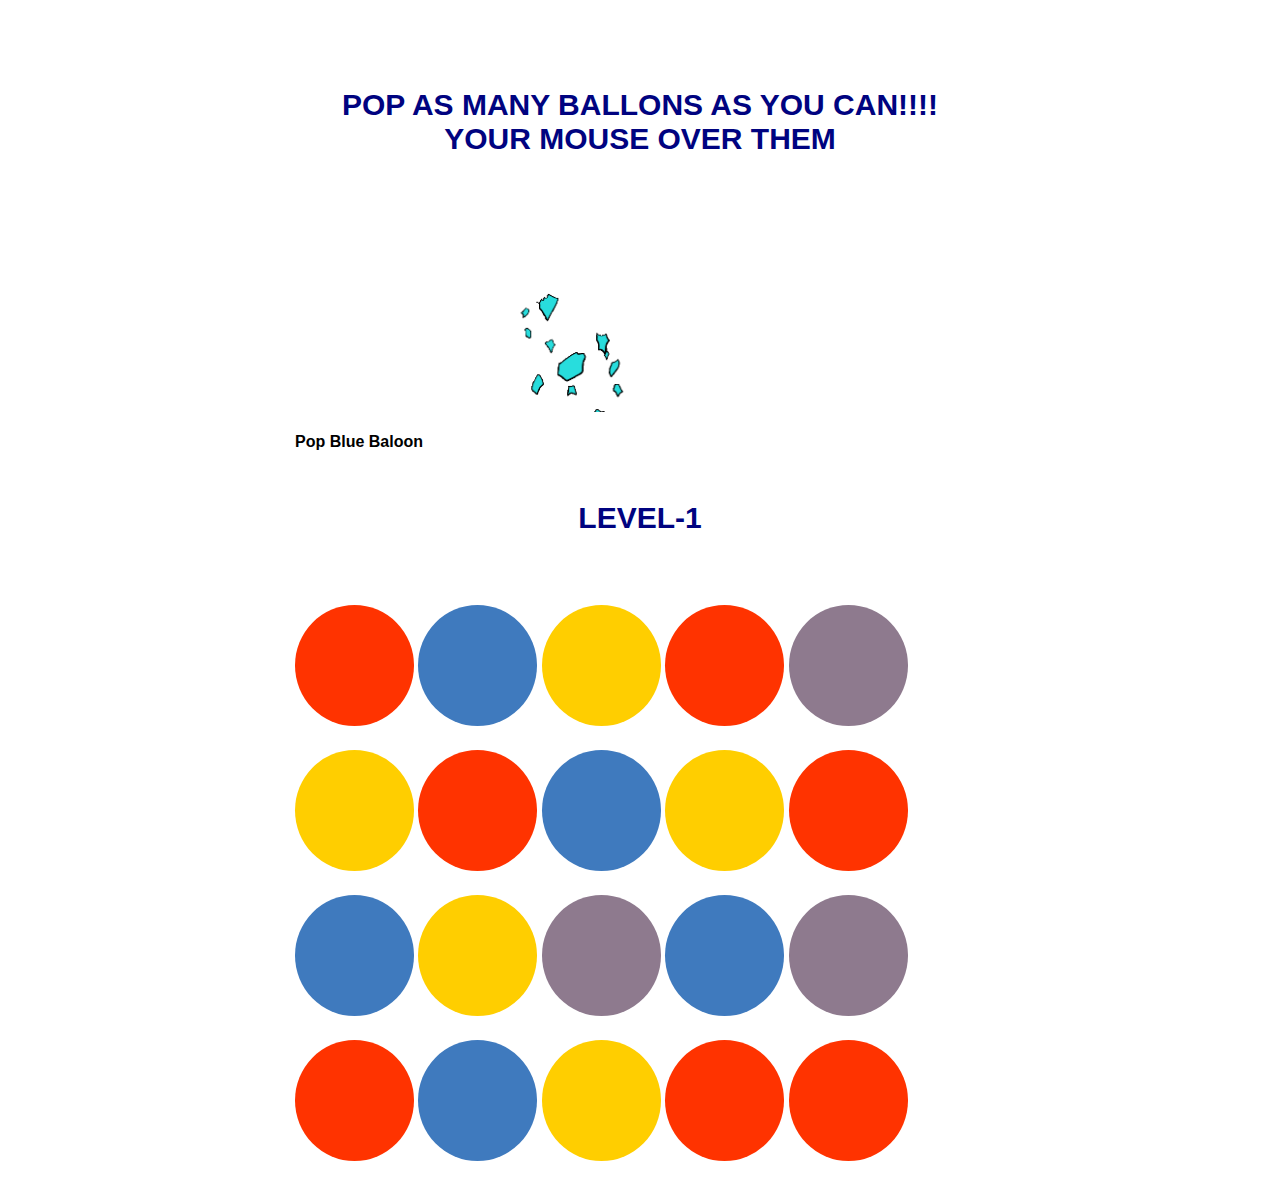
<file: game.html>
<html lang="en">
<head>
    <meta charset="UTF-8">
    <meta http-equiv="X-UA-Compatible" content="IE=edge">
    <meta name="viewport" content="width=device-width, initial-scale=1.0">
    <link rel="stylesheet" href="./game.css">
   <script src="./game.js"></script>
   <title>Popup Baloon</title>
</head>
<body>
    <div class="wrapper">
        <h1>Pop as many ballons as you can!!!!
        </br>your mouse over them</h1>
        <div id="all popped">
       <img src="popup.gif" height="25%">
    </div>
    <h4>Pop Blue Baloon</h4>
    <h1>Level-1</h1>
    <div id="balloons">
        <div class="balloon"></div>
        <div class="balloon"></div>
        <div class="blue"></div>
        <div class="balloon"></div>
        <div class="blue"></div>
        <div class="balloon"></div>
        <div class="blue"></div>
        <div class="balloon"></div>
        <div class="blue"></div>
        <div class="balloon"></div>
        <div class="balloon"></div>
        <div class="balloon"></div>
        <div class="blue"></div>
        <div class="balloon"></div>
        <div class="blue"></div>
        <div class="balloon"></div>
        <div class="blue"></div>
        <div class="balloon"></div>
        <div class="balloon"></div>
        <div class="blue"></div>
    </div>
    <a href="./game2.html"></a>
</body>
</html>
</file>
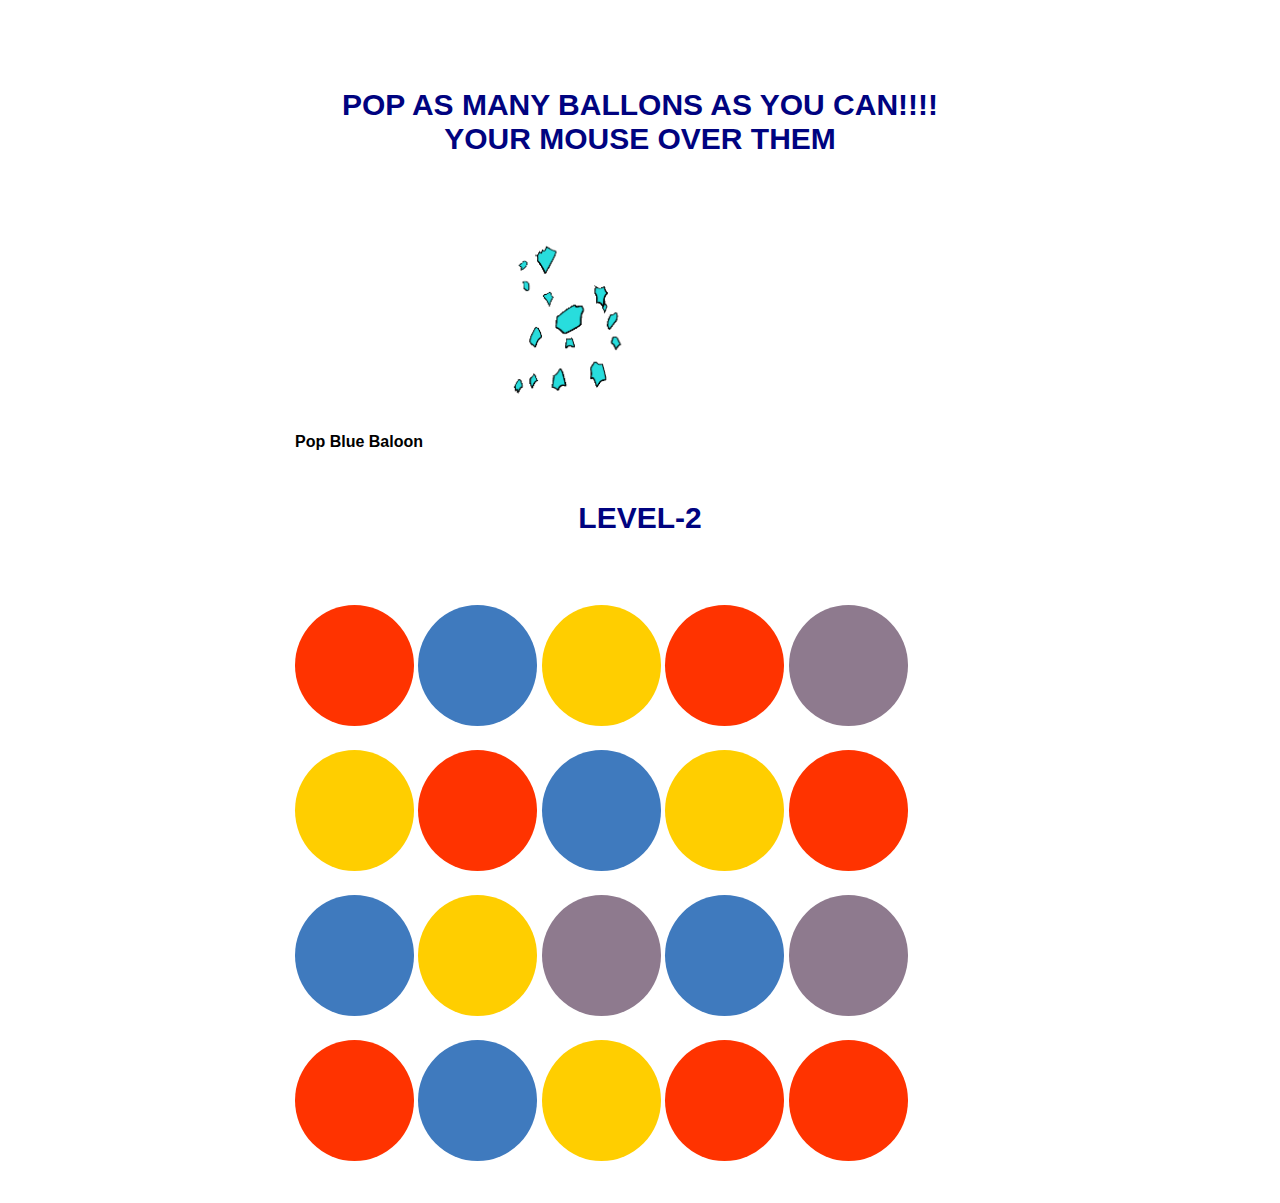
<file: game2.html>
<html lang="en">
<head>
    <meta charset="UTF-8">
    <meta http-equiv="X-UA-Compatible" content="IE=edge">
    <meta name="viewport" content="width=device-width, initial-scale=1.0">
    <link rel="stylesheet" href="./game.css">
   <script src="./game.js"></script>
   <title>Popup Baloon</title>
</head>
<body>

    <div class="wrapper">
        <h1>Pop as many ballons as you can!!!!
        </br>your mouse over them</h1>
        <div id="all popped">
       <img src="popup.gif" height="25%">
    </div>
    <h4>Pop Blue Baloon</h4>
    <h1>Level-2</h1>
    <div id="balloons">
        <div class="balloon"></div>
        <div class="balloon"></div>
        <div class="blue"></div>
        <div class="balloon"></div>
        <div class="blue"></div>
        <div class="balloon"></div>
        <div class="blue"></div>
        <div class="balloon"></div>
        <div class="blue"></div>
        <div class="balloon"></div>
        <div class="balloon"></div>
        <div class="balloon"></div>
        <div class="blue"></div>
        <div class="balloon"></div>
        <div class="blue"></div>
        <div class="balloon"></div>
        <div class="blue"></div>
        <div class="balloon"></div>
        <div class="balloon"></div>
        <div class="blue"></div>
    </div>
    <a href="./game3.html"></a>
</body>
</html>
</file>
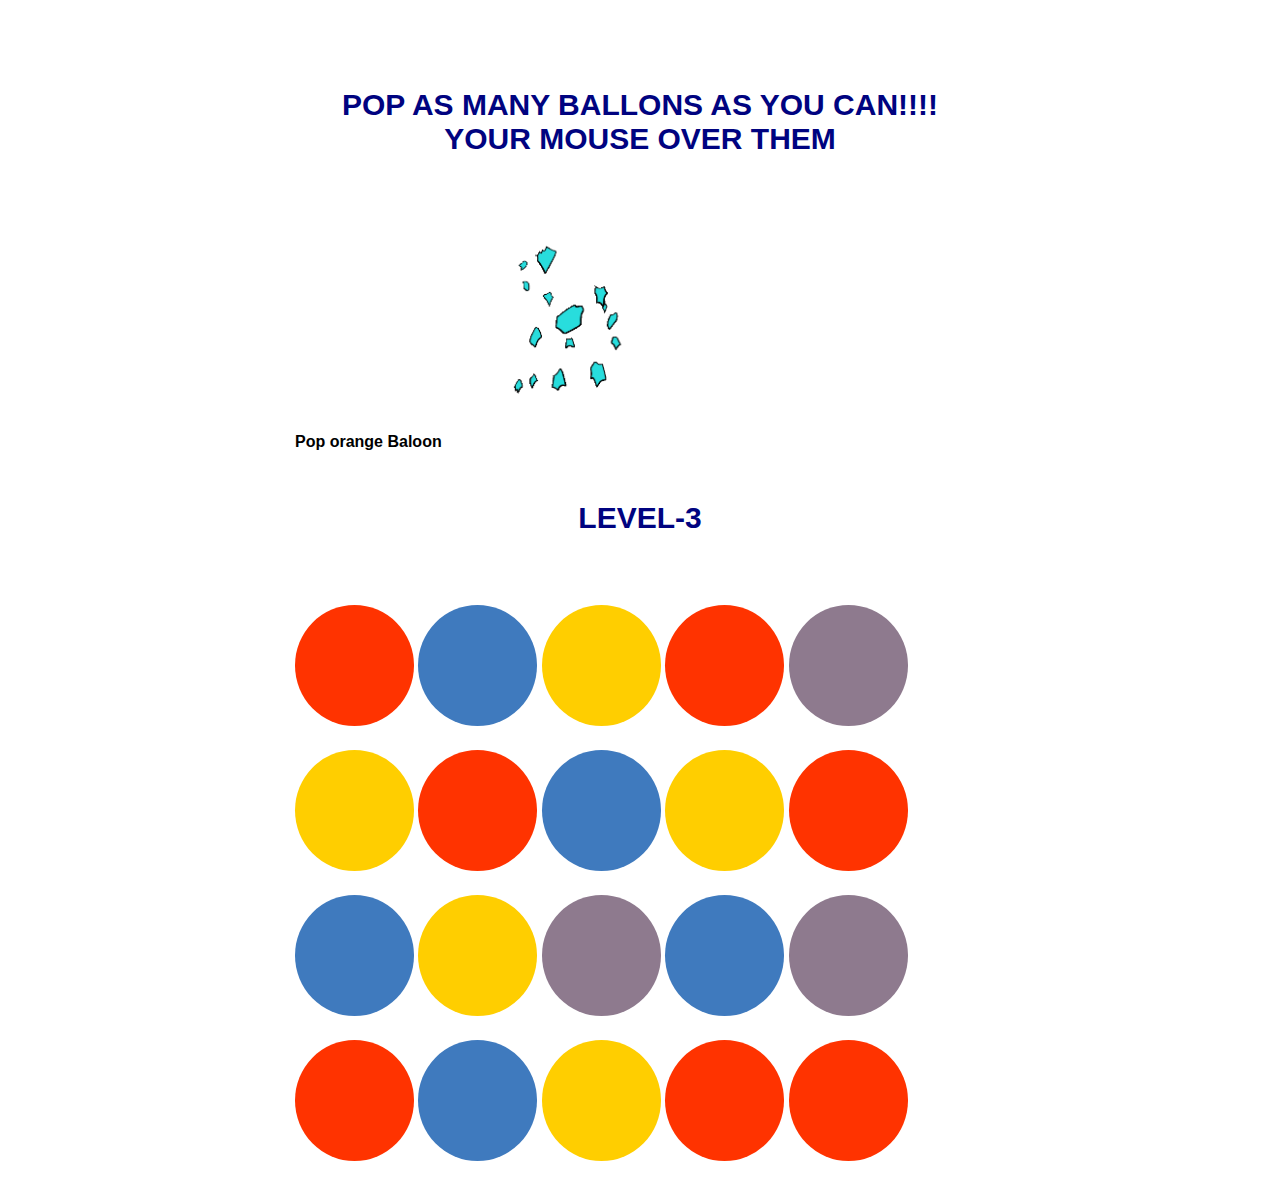
<file: game3.html>
<html lang="en">
<head>
    <meta charset="UTF-8">
    <meta http-equiv="X-UA-Compatible" content="IE=edge">
    <meta name="viewport" content="width=device-width, initial-scale=1.0">
    <link rel="stylesheet" href="./game.css">
   <script src="./game.js"></script>
   <title>Popup Baloon</title>
</head>
<body>
    <style>
        .element {
            animation:
                pulse 2s ease infinite alternate,
                nudge 3s linear infinite alternate;
         
        }

        @keyframes nudge {

            0%,
            100% {
                transform: translate(0, 0);
            }

            50% {
                transform: translate(150px, 0);
            }

            80% {
                transform: translate(-150px, 0);
            }
        }
    </style>
    <div class="wrapper">
        <h1>Pop as many ballons as you can!!!!
        </br>your mouse over them</h1>
        <div id="all popped">
       <img src="popup.gif" height="25%">
    </div>
    <h4>Pop orange Baloon</h4>
    <h1>Level-3</h1>
    <div id="balloons">
        <div class="balloon"></div>
        <div class="balloon"></div>
        <div class="blue"></div>
        <div class="balloon"></div>
        <div class="blue"></div>
        <div class="balloon"></div>
        <div class="blue"></div>
        <div class="balloon"></div>
        <div class="blue"></div>
        <div class="balloon"></div>
        <div class="balloon"></div>
        <div class="balloon"></div>
        <div class="blue"></div>
        <div class="balloon"></div>
        <div class="blue"></div>
        <div class="balloon"></div>
        <div class="blue"></div>
        <div class="balloon"></div>
        <div class="balloon"></div>
        <div class="blue"></div>
    </div>

</body>
</html>
</file>
<file: game.css>
body{
    font-family:sans-serif;
    padding: 30px;
    animation: ward;
    animation-duration: 10s;
}
@keyframes ward {
    from{
        background-color: #000380;
    }
    to{
        background-color: darkred;
    }
}
h1
{
    text-align: center;
}
p
{
    text-align: center;
}
.wrapper{
    max-width: 690px;
    margin: 0 auto;
}

.blue {
    color:#3f7abe;
}

h1{
    margin: auto;
    margin-top: 50px;
    margin-bottom: 50px;
    color: #08a3d9;
    text-transform: uppercase;
    font-size: 30px;
    color: #000380;
}

#balloons div{
    background: #ff3300;
    height: 121px;
    width: 119px;
    text-align: center;
    color: #ff3300;
    font-size: 40px;
    font-family: sans-serif, arial;
    border-radius: 100%;
    margin-top: 20px;
    display: inline-block;
    /* float: left; */
    margin: 2.5px 5 px 2.5px 0px;
}

#balloons div:nth-child(3n){
    background: #ffce00;
    color: #ffce00;
}

#balloons div:nth-child(3n-1){
    background:#3f7abe;
    color:#3f7abe;
}

#balloons div:nth-child(5n){
    background:#8e7a8e;
    color:#8e7a8e;
}

#balloons div:nth-child(13){
    background:#8e7a8e;
    color:#8e7a8e;
}

#balloons div:nth-child(10n){
    background:#ff3300;
    color: #ff3300;
}

#balloons div:nth-child(4n){
    clear:right;
}

#yay-no-balloons {
    display:none;
    color:#ff3300;
    font-size:100px;
}
</file>
